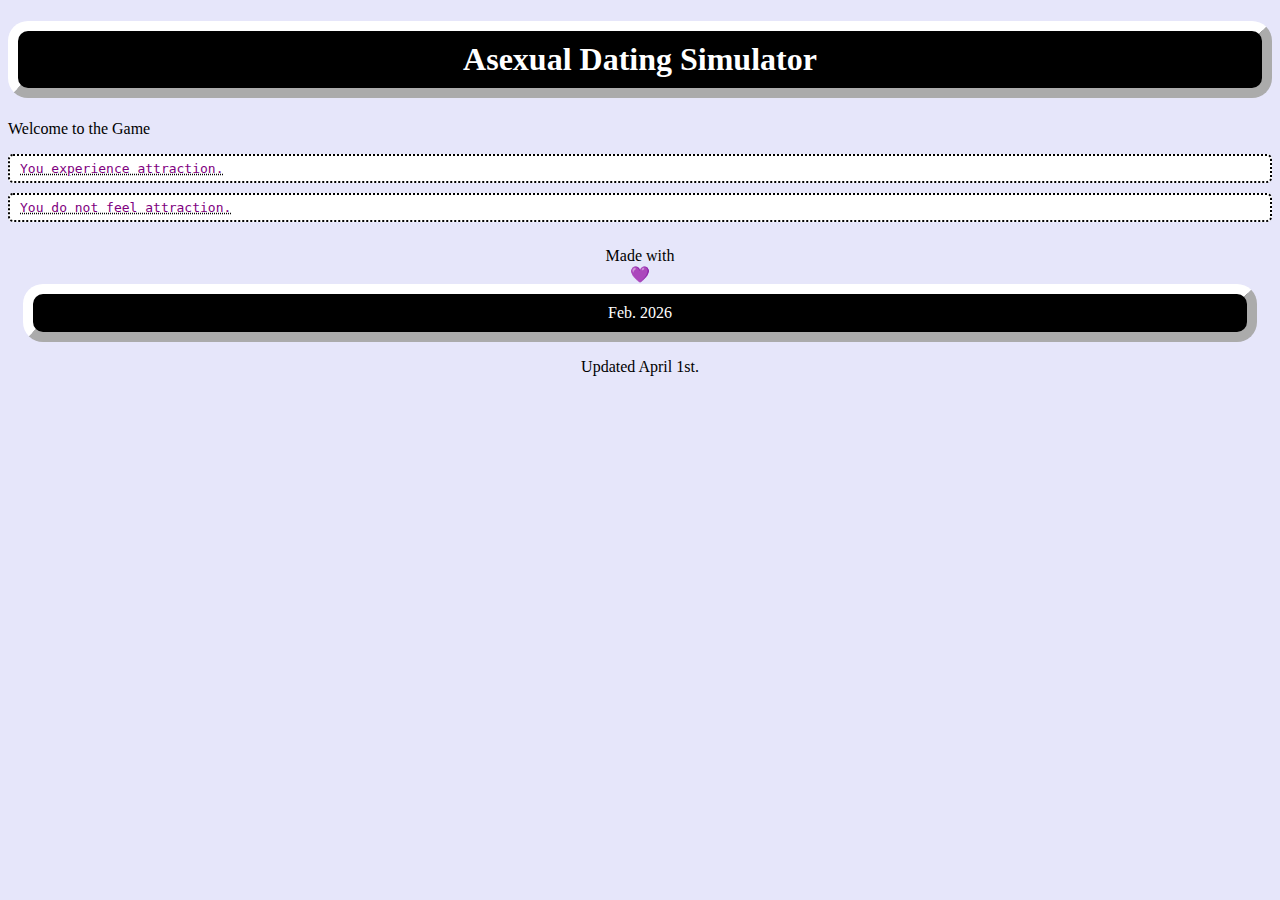
<file: index.html>
<!doctype html>
<html lang="en">
  <head>
    <link rel="stylesheet" href="style.css">
    <meta charset="UTF-8" />
    <meta name="viewport" content="width=device-width, initial-scale=1.0" />
    <title>Asexual Dating Simulator</title>
  </head>

  <body>
    <h1>Asexual Dating Simulator</h1>
    <p>Welcome to the Game</p>

    <ul>
      <li>
        <a href="attraction.html"> You experience attraction. </a>
      </li>
      <li>
        <a href="noattraction.html"> You do not feel attraction.</a>
    </li>
    </ul>
    <footer>
      Made with <span class="heart">💜</span> 
      <span class="date"> 
        Feb. 2026
      </span>
      <p>Updated April 1st.</p>
    </footer>
  </body>
</html>
</file>
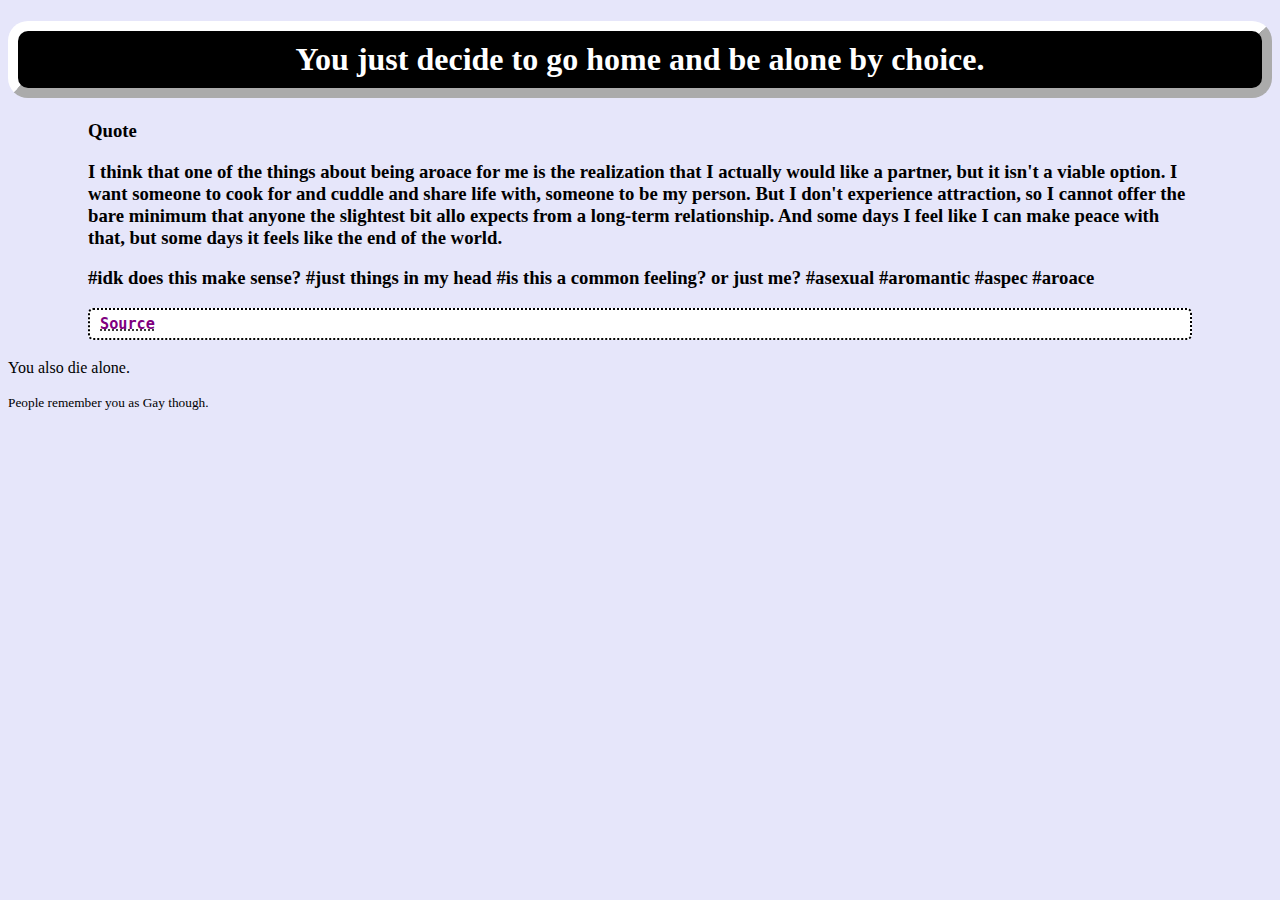
<file: answerd.html>
<!doctype html>
<html lang="en">
  <head>
     <link rel="stylesheet" href="style.css">
    <meta charset="UTF-8" />
    <meta name="viewport" content="width=device-width, initial-scale=1.0" />
    <title>You are allosexual!</title>
  </head>
  <body>
    <h1>You just decide to go home and be alone by choice.</h1>
    <p>
      <span>
        <blockquote>
          <h3>
            <blockquote>
              <p>Quote</p>
              <p>
                I think that one of the things about being aroace for me is the
                realization that I actually would like a partner, but it isn't a
                viable option. I want someone to cook for and cuddle and share
                life with, someone to be my person. But I don't experience
                attraction, so I cannot offer the bare minimum that anyone the
                slightest bit allo expects from a long-term relationship. And
                some days I feel like I can make peace with that, but some days
                it feels like the end of the world.
              </p>
              <p>
                #idk does this make sense? #just things in my head #is this a
                common feeling? or just me? #asexual #aromantic #aspec #aroace
              </p>
              <a
                href="https://www.reddit.com/r/aromantic/comments/13zq959/just_found_this_on_tumblr_never_related_more_to;"
              >
                Source</a
              >
            </blockquote>
          </h3>

          <p></p>
        </blockquote>
      </span>
      You also die alone.
    </p>
    <span>
      <small> People remember you as Gay though. </small>
    </span>
    <p></p>
  </body>
</html>
</file>
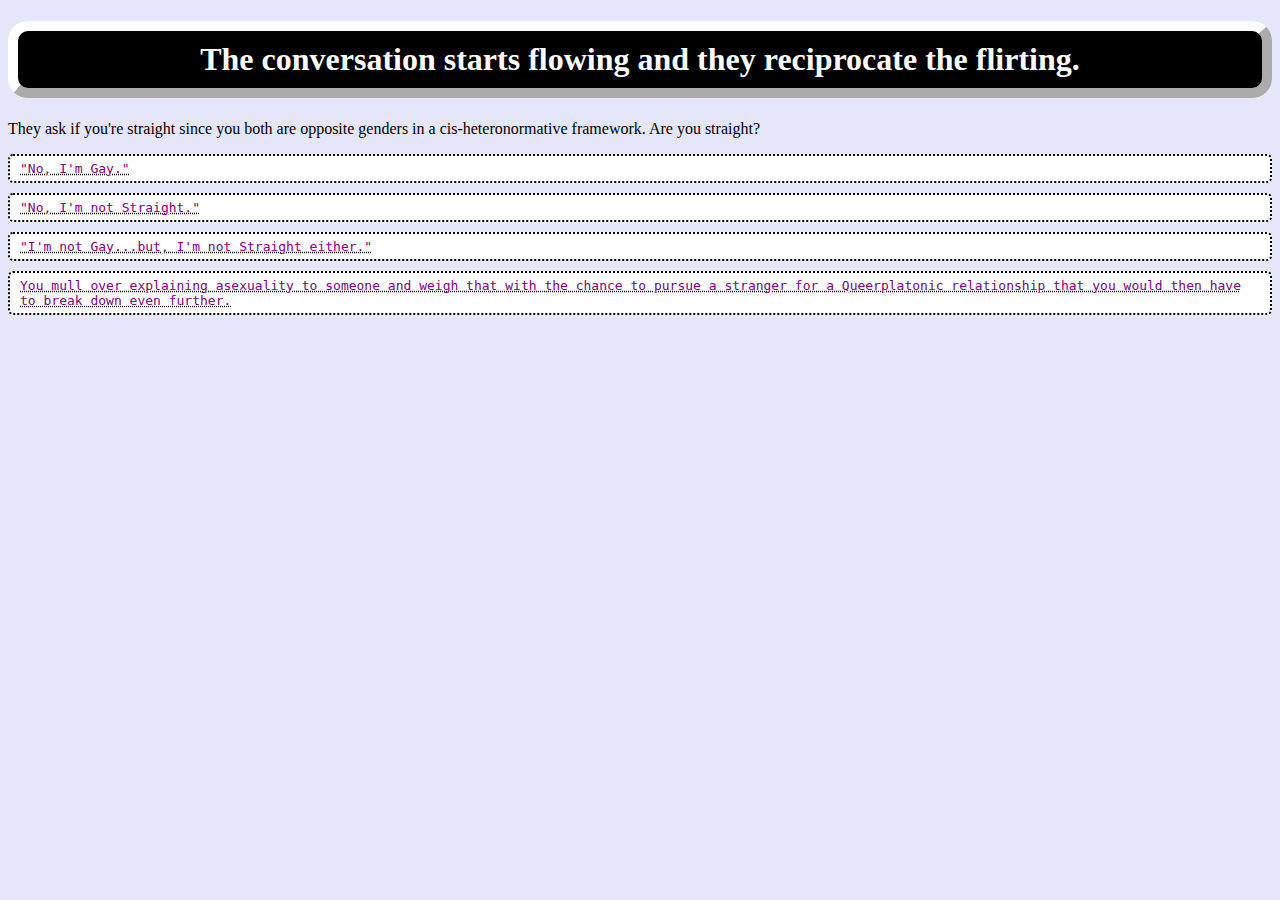
<file: approach1.html>
<!doctype html>
<html lang="en">
  <head>
     <link rel="stylesheet" href="style.css">
    <meta charset="UTF-8" />
    <meta name="viewport" content="width=device-width, initial-scale=1.0" />
    <title>You are allosexual!</title>
  </head>
  <body>
    <h1>The conversation starts flowing and they reciprocate the flirting. </h1>
    <p>They ask if you're straight since you both are opposite genders in a cis-heteronormative framework. Are you straight?</p>
    <ul>
      <li>
        <a href="attractionless.html">"No, I'm Gay."</a>
      </li>
      <li>
      <a href="attractionless.html">"No, I'm not Straight."</a>
      </li>
      <li>
        <a href="attractionless.html">"I'm not Gay...but, I'm not Straight either."</a>
      </li>
      <li>
        <a href="answerd.html">You mull over explaining asexuality to someone and weigh that with the chance to pursue a stranger for a Queerplatonic relationship that you would then have to break down even further. </a>
      </li>
    </ul>
  </body>
</html>
</file>
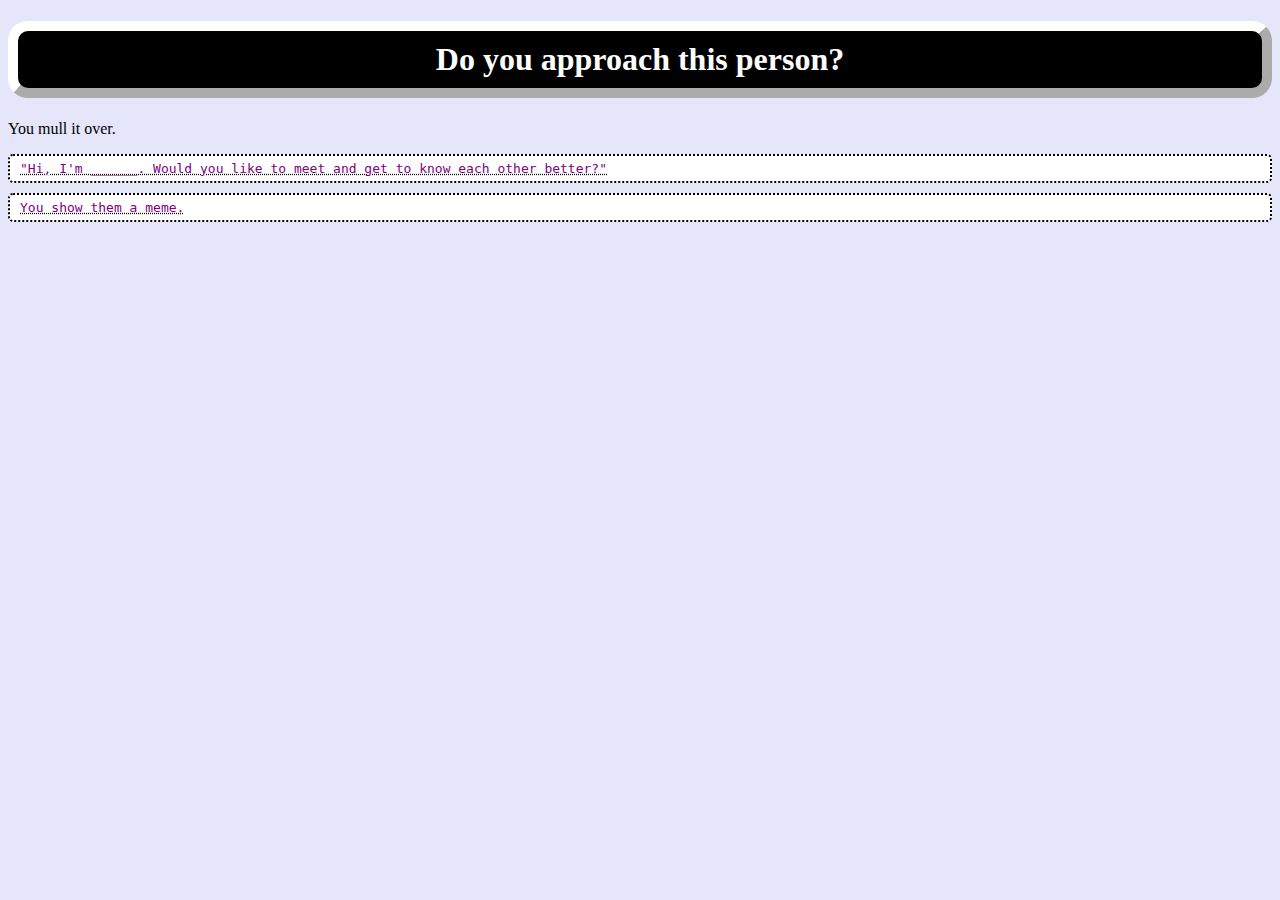
<file: attraction.html>
<!doctype html>
<html lang="en">
  <head>
     <link rel="stylesheet" href="style.css">
    <meta charset="UTF-8" />
    <meta name="viewport" content="width=device-width, initial-scale=1.0" />
    <title>You are allosexual!</title>
  </head>
  <body>
    <h1>Do you approach this person?</h1>
    <p>You mull it over.</p>
    <ul>
      <li>
        <a href="approach1.html">"Hi, I'm ______. Would you like to meet and get to know each other better?"</a>
      </li>
      <li>
      <a href="attractionless.html">You show them a meme.</a>
      </li>
    </ul>
  </body>
</html>
</file>
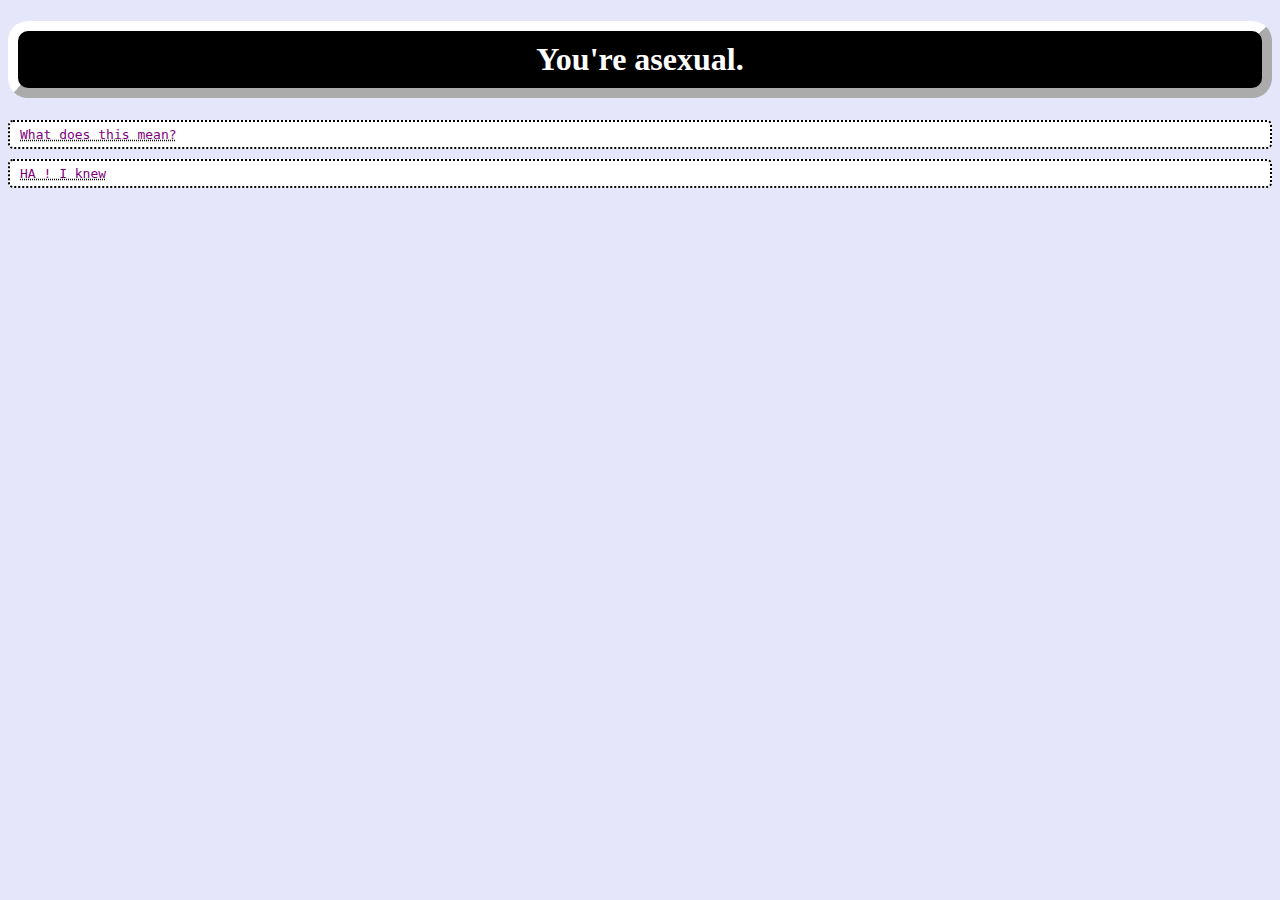
<file: attractionless.html>
<!doctype html>
<html lang="en">
  <head>
     <link rel="stylesheet" href="style.css">
    <meta charset="UTF-8" />
    <meta name="viewport" content="width=device-width, initial-scale=1.0" />
    <title>You are allosexual!</title>
  </head>
  <body>
    <h1>You're asexual.</h1>
     <p></p>
    <ul>
      <li>
        <a href="https://www.asexuality.org/"> What does this mean?</a>
      </li>
      <li>
      <a href="https://preview.redd.it/uyl6g9rnpqs91.jpg?auto=webp&s=8ae3a08334991d95329f9eea1fcaa6e190c51124">HA ! I knew</a>
      </li>
    </ul>
    
  </body>
</html>
</file>
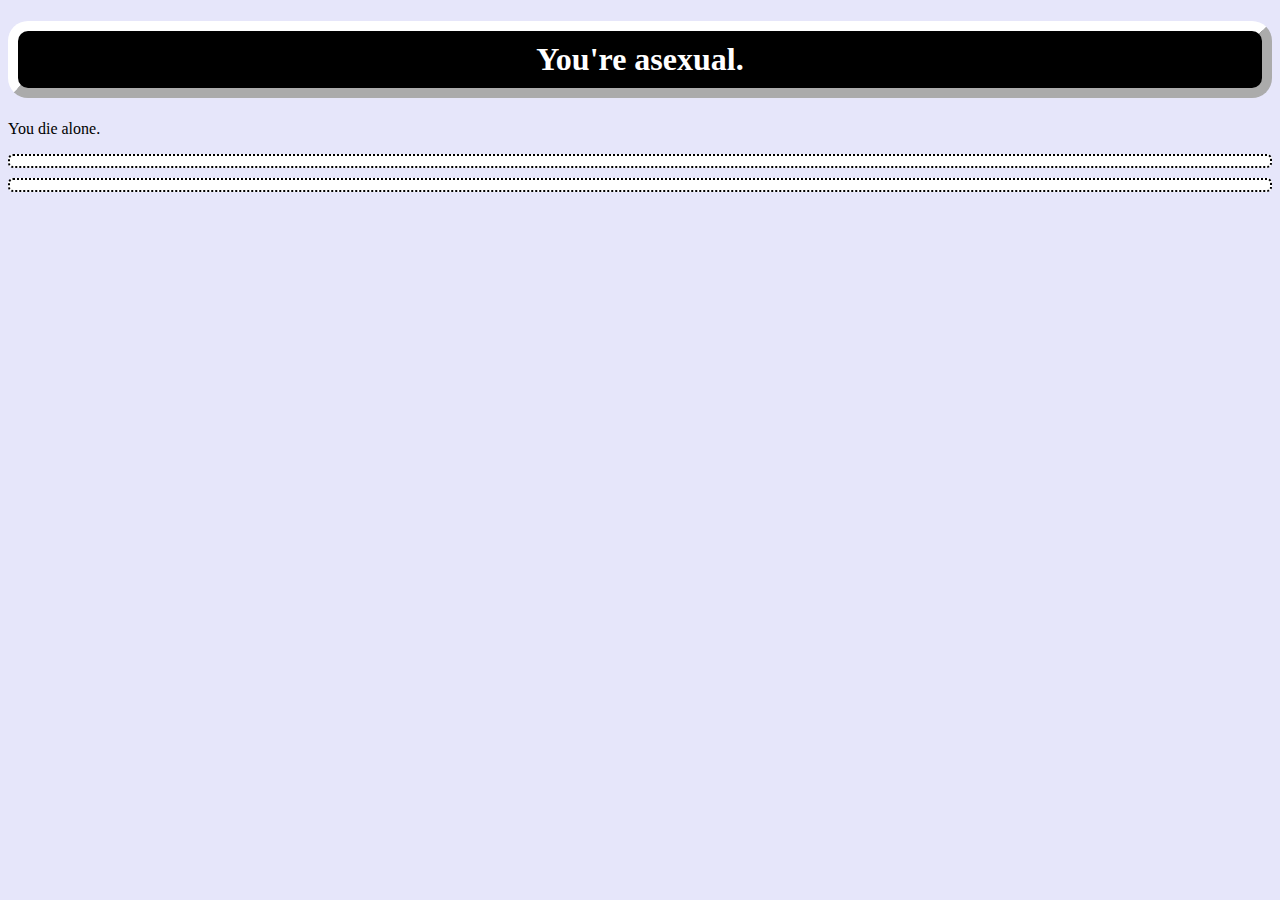
<file: noattraction.html>
<!doctype html>
<html lang="en">
  <head>
     <link rel="stylesheet" href="style.css">
    <meta charset="UTF-8" />
    <meta name="viewport" content="width=device-width, initial-scale=1.0" />
    <title>You are allosexual!</title>
  </head>
  <body>
    <h1>You're asexual.</h1>
    <p>You die alone.</p>
    <ul>
      <li>
        <a href="approach.html"></a>
      </li>
      <li>
      <a href="approach.html"></a>
      </li>
    </ul>
  </body>
</html>
</file>
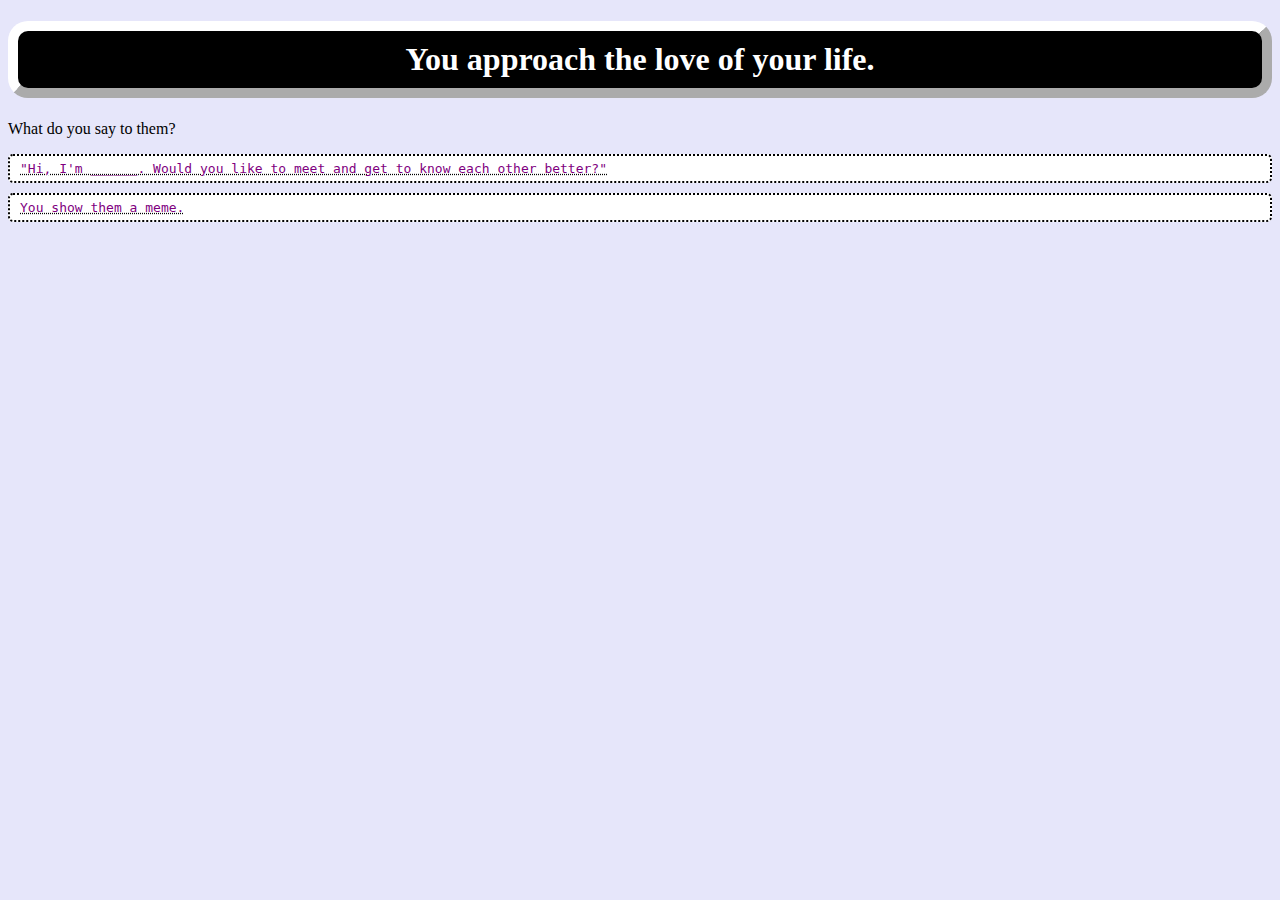
<file: pickupline.html>
<!doctype html>
<html lang="en">
  <head>
     <link rel="stylesheet" href="style.css">
    <meta charset="UTF-8" />
    <meta name="viewport" content="width=device-width, initial-scale=1.0" />
    <title>You are allosexual!</title>
  </head>
  <body>
    <h1>You approach the love of your life.</h1>
    <p>What do you say to them?</p>
    <ul>
      <li>
        <a href="approach1.html">"Hi, I'm ______. Would you like to meet and get to know each other better?"</a>
      </li>
      <li>
      <a href="approach2.html">You show them a meme.</a>
      <https://preview.redd.it/uyl6g9rnpqs91.jpg?auto=webp&s=8ae3a08334991d95329f9eea1fcaa6e190c51124>
      </li>
    </ul>
  </body>
</html>
</file>
<file: style.css>
body {
    background-color: lavender;
    font-family: cursive;
}

h1,
footer > span.date {
    display: block;
    background-color: black;
    color: white;
    text-align: center;
    padding: 10px;
    border-radius: 20px; 
    border-color: white;
    border-style: outset;
    border-width: 10px;
}

a {
    display: block;
    color: purple;
    font-family: monospace;
    text-decoration-style: dotted; 
    text-decoration-color: black;
    background-color: white;
    border: 2px dotted black;
    padding: 5px 10px;
    border-radius: 5px;
}

a:hover {
    border-style: solid;
    background-color: black;
    color: lavender;
    text-decoration-style: double;
    margin: 10px;
}

li {
    margin-bottom: 10px;
}

ul {
    list-style: none;
    margin: 0;
    padding: 0;
}

@keyframes spin {
    0% {
        transform: rotate(0deg);
    }
    100% {
        transform: rotate(360deg);
    }
}

@keyframes path {
    0% {
        transform: translate(-100px);
    }
    50% {
        transform: translate(100px);
    }
    100% {
        transform: translate(-100px);
    }
}

footer {
    padding: 15px;
    text-align: center;
}

footer > span.heart {
    display: block;
    animation: infinite path 3s;

}
</file>
